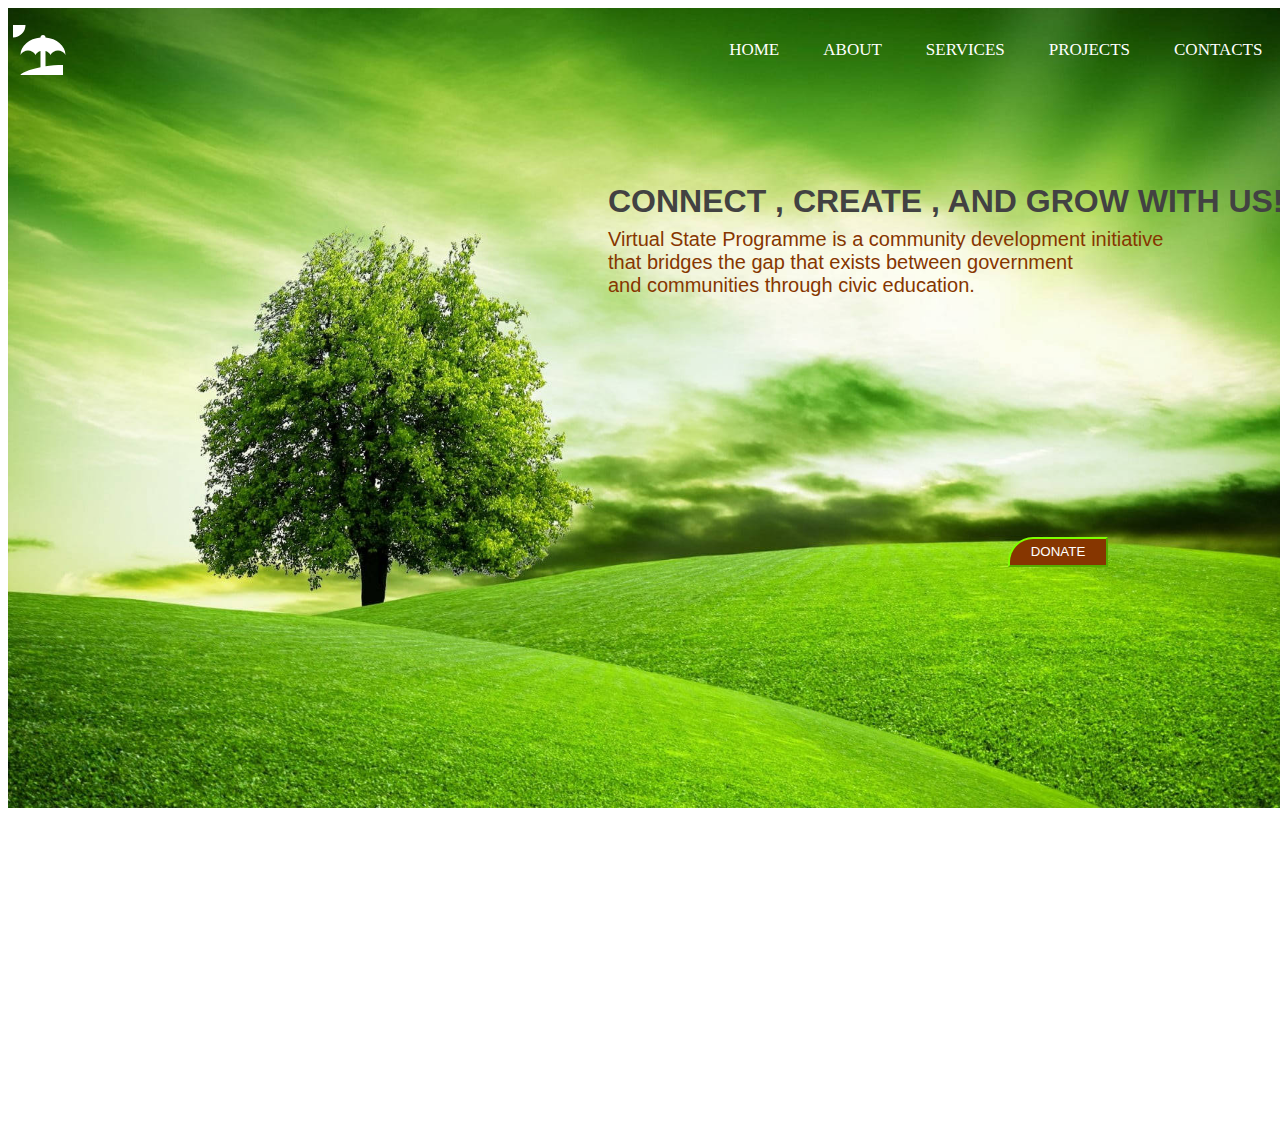
<file: HOME PAGE/index.html>
<!DOCTYPE html>
<html lang="en">
<head>
    <meta charset="UTF-8">
    <meta name="viewport" content="width=device-width, initial-scale=1.0">
    <link rel="stylesheet" href="./STYLE..css">
    <title>HOME PAGE</title>
</head>
<body>
  <div><img class="back" src="./back3.jpg">
    <nav>
        <span class="mdi--beach"></span>
        <ul>
            <li><a href="#">HOME</a></li>
            <li><a href="#">ABOUT</a></li>
            <li><a href="#">SERVICES</a></li>
            <li><a href="#">PROJECTS</a></li>
            <li><a href="#">CONTACTS</a></li>
          
        </ul>
    </nav>
    <h1 class="slogan"> CONNECT , CREATE , AND GROW WITH US!</h1> <br><br>
    <p class=parag1>Virtual State Programme is a community development initiative<br>
         that bridges the gap that exists between government<br> 
        and communities through civic education.</p>

        <button class="btn">DONATE </button>
        <p class="p2">Donate to Contribute</p>
</div>  
   
  
        <!-- <iframe width="680" height="383" src="https://www.youtube.com/embed/FQma1s4XpAE" title="Tree growth animation" frameborder="0" allow="accelerometer; autoplay; clipboard-write; encrypted-media; gyroscope; picture-in-picture; web-share" allowfullscreen></iframe> -->
</file>
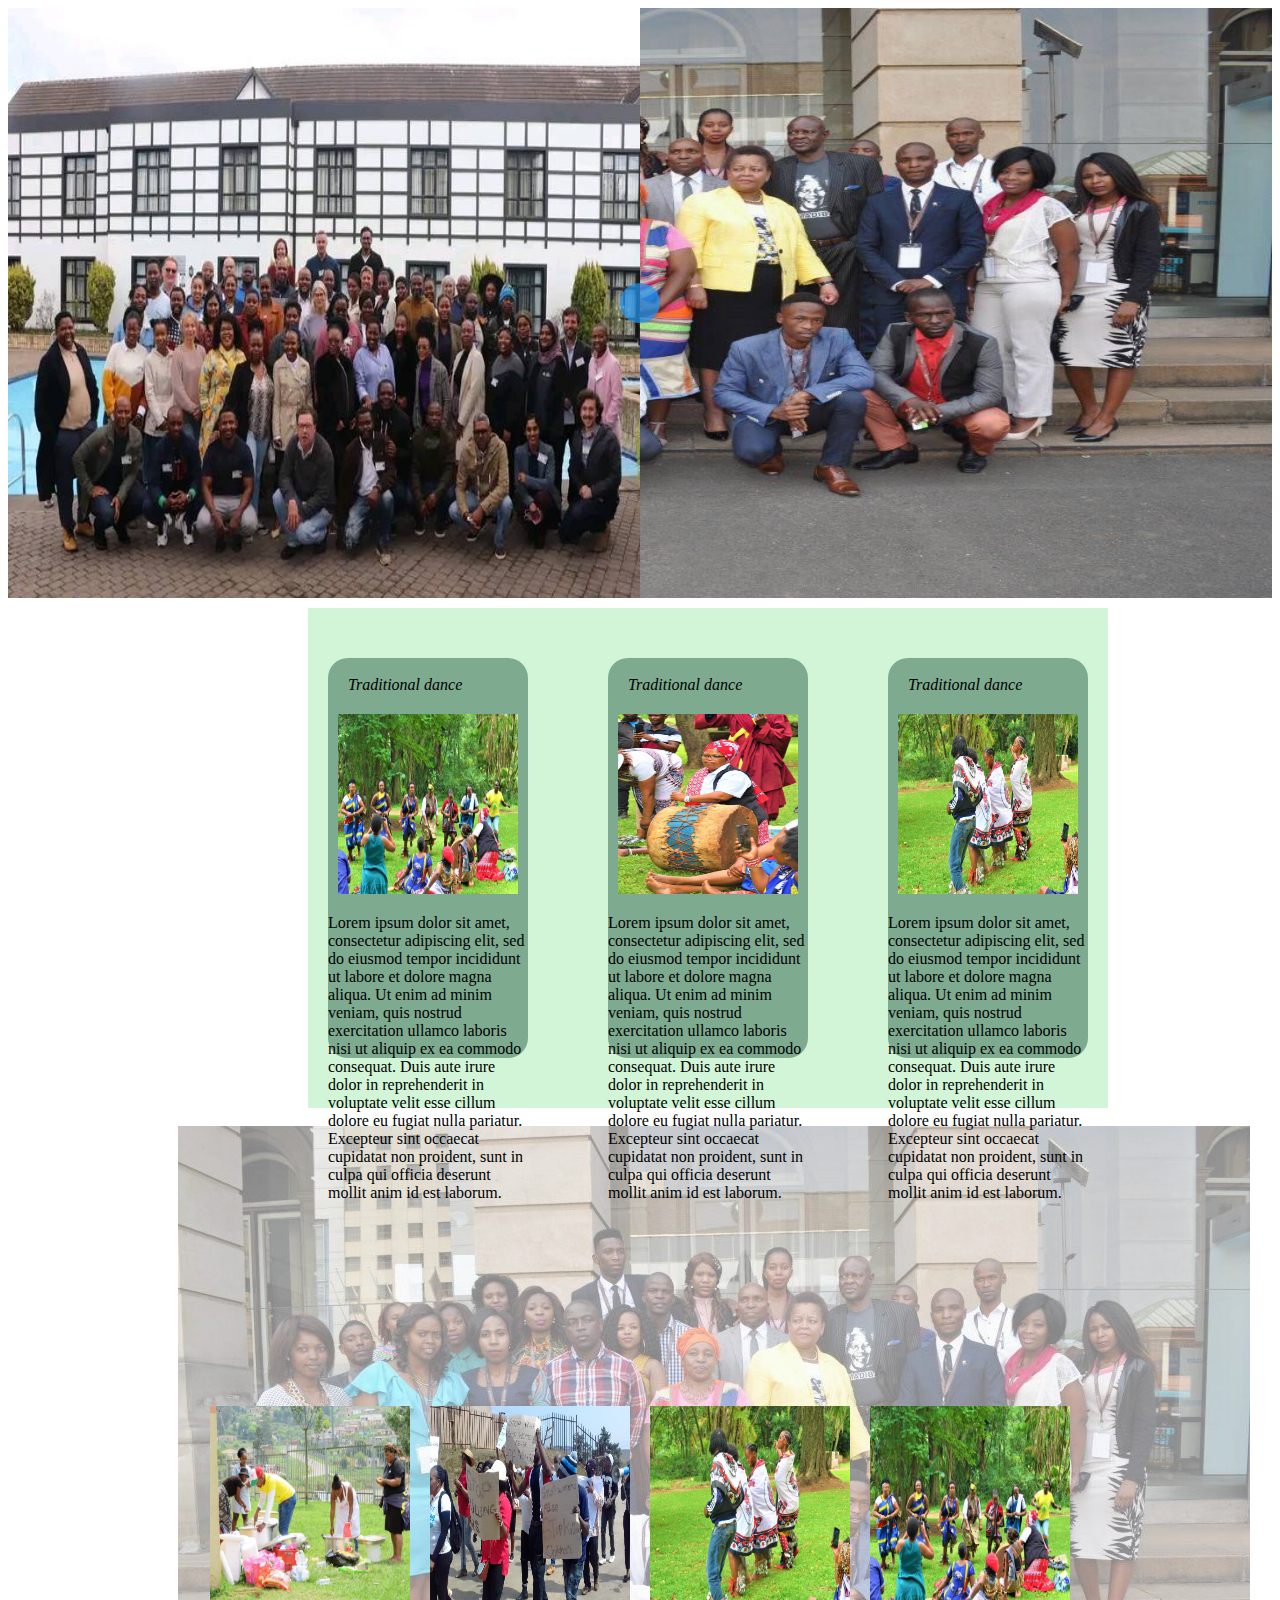
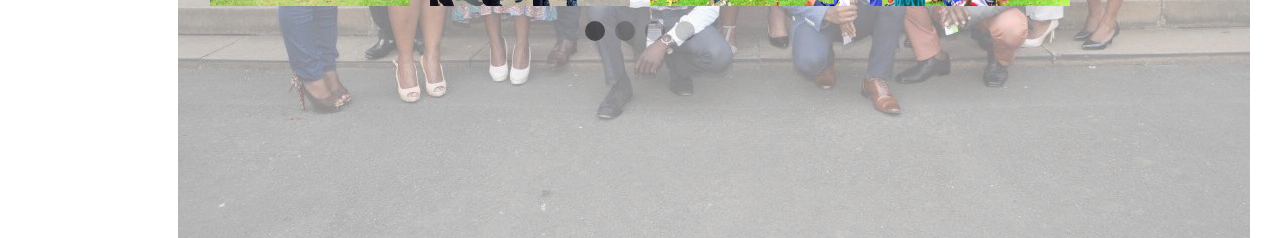
<file: res/Sports/index.html>
<!DOCTYPE html>
<html lang="en">
<head>
    <meta charset="UTF-8">
    <meta name="viewport" content="width=device-width, initial-scale=1.0">
    <link rel="stylesheet" href="style.css">
    <title>VIRTUAL STATES</title>
</head>
<body>

    <div class="img-comp-container">
        <div class="img-comp-img">
            <img src="../main.jpg" width="100%" height="590">
        </div>
        <div class="img-comp-img img-comp-overlay">
            <img src="../hilton.jpg" width="100%" height="590">
        </div>
    </div>

    <div class="slide">
        <div class="box1">
            <br>
            <i>Traditional dance</i>
            <br>
            <img class="img1" src="../sam1.jpg" alt="">
            <p>Lorem ipsum dolor sit amet, consectetur adipiscing elit, sed do eiusmod tempor incididunt ut labore et dolore magna aliqua. Ut enim ad minim veniam, quis nostrud exercitation ullamco laboris nisi ut aliquip ex ea commodo consequat. Duis aute irure dolor in reprehenderit in voluptate velit esse cillum dolore eu fugiat nulla pariatur. Excepteur sint occaecat cupidatat non proident, sunt in culpa qui officia deserunt mollit anim id est laborum.</p>
        </div>

        <div class="box1">
            <br>
            <i>Traditional dance</i>
            <br>
            <img class="img1" src="../sam2.jpg" alt="">
            <p>Lorem ipsum dolor sit amet, consectetur adipiscing elit, sed do eiusmod tempor incididunt ut labore et dolore magna aliqua. Ut enim ad minim veniam, quis nostrud exercitation ullamco laboris nisi ut aliquip ex ea commodo consequat. Duis aute irure dolor in reprehenderit in voluptate velit esse cillum dolore eu fugiat nulla pariatur. Excepteur sint occaecat cupidatat non proident, sunt in culpa qui officia deserunt mollit anim id est laborum.</p>
        </div>

        <div class="box1">
            <br>
            <i>Traditional dance</i>
            <br>
            <img class="img1" src="../sim3.jpg" alt="">
            <p>Lorem ipsum dolor sit amet, consectetur adipiscing elit, sed do eiusmod tempor incididunt ut labore et dolore magna aliqua. Ut enim ad minim veniam, quis nostrud exercitation ullamco laboris nisi ut aliquip ex ea commodo consequat. Duis aute irure dolor in reprehenderit in voluptate velit esse cillum dolore eu fugiat nulla pariatur. Excepteur sint occaecat cupidatat non proident, sunt in culpa qui officia deserunt mollit anim id est laborum.</p>
        </div>
    </div>
<br>
    <img class="staff" src="../main.jpg" alt="staff">

    <div class="display-area">
        <div class="cards-wrapper">
          
          <div class="card"><img src="../art1.jpg" width="200" height="200" alt=""></div>
          <div class="card"><img src="../art2.jpg" width="200" height="200" alt=""></div>  
          <div class="card"><img src="../art3.jpg" width="200" height="200" alt=""></div>
          <div class="card"><img src="../art4.jpg" width="200" height="200" alt=""></div>

          <div class="card"><img src="../art10.jpg" width="200" height="200" alt=""></div>
          <div class="card"><img src="../event3.jpg" width="200" height="200" alt=""></div>  
          <div class="card"><img src="../event.jpg" width="200" height="200" alt=""></div>
          <div class="card"><img src="../event2.jpg" width="200" height="200" alt=""></div>

          <div class="card"><img src="../sim3.jpg" width="200" height="200" alt=""></div>
          <div class="card"><img src="../sam1.jpg" width="200" height="200" alt=""></div>  
          <div class="card"><img src="../sam2.jpg" width="200" height="200" alt=""></div>
          <div class="card"><img src="../sam4.jpg" width="200" height="200" alt=""></div>
      
          <div class="card"><img src="../art5.jpg" width="200" height="200" alt=""></div>
          <div class="card"><img src="../art7.jpg" width="200" height="200" alt=""></div>  
          <div class="card"><img src="../art8.jpg" width="200" height="200" alt=""></div>
          <div class="card"><img src="../art9.jpg" width="200" height="200" alt=""></div>
        </div> 
    </div>
      
    <div class="dots-wrapper">
        <button class="dot active"></button>
        <button class="dot"></button>
        <button class="dot"></button>
        <button class="dot"></button>
    </div>
      
    <script src="script.js"></script>
    </body>

</html>
</file>
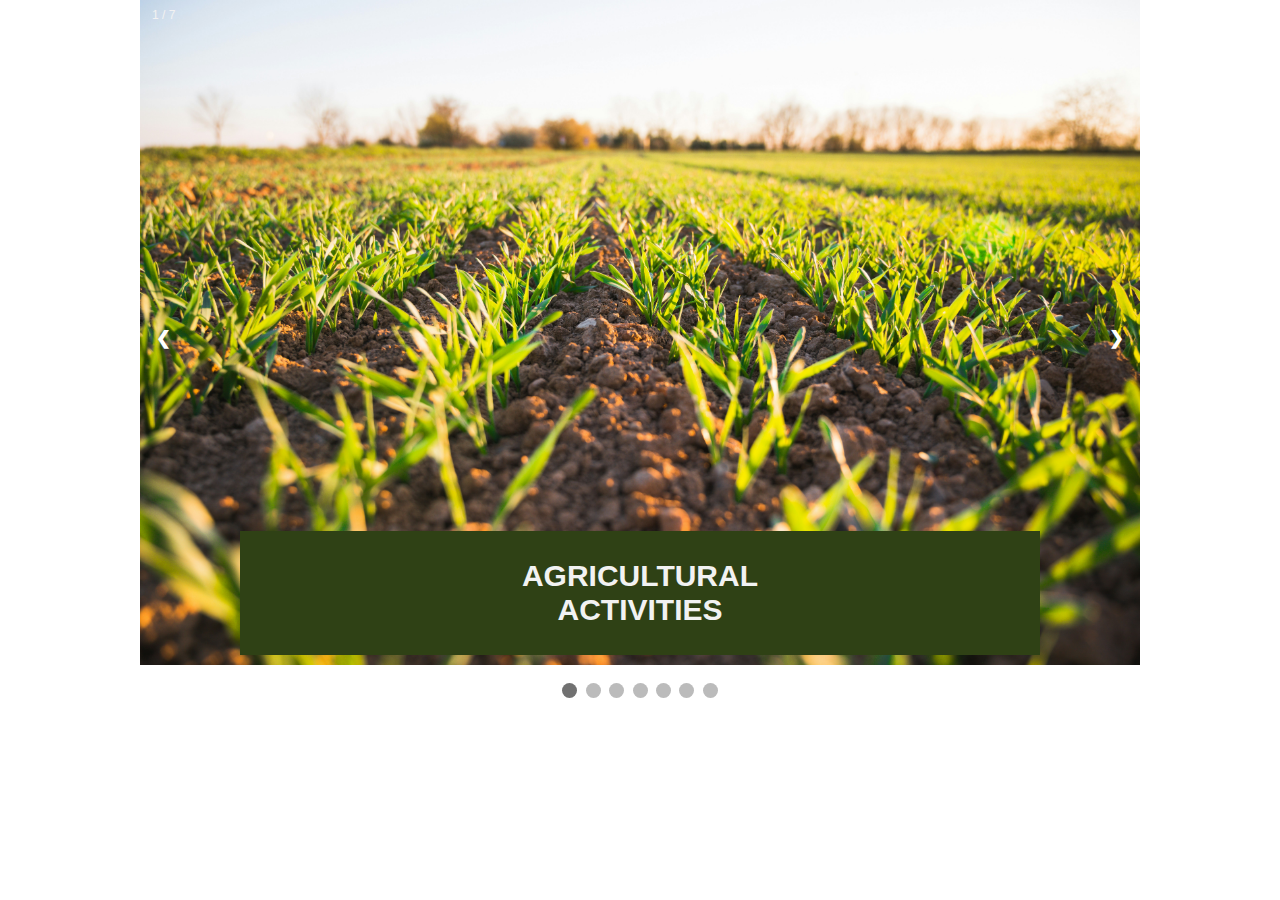
<file: Services/agric.html>
<!DOCTYPE html>
<html>
<head>
<meta name="viewport" content="width=device-width, initial-scale=1">
<link rel="stylesheet" href="agric.css">
</head>
<body>

<div class="slideshow-container">

<div class="mySlides fade">
  <div class="numbertext">1 / 7</div>
  <img src="./res/jan-kopriva-LTMaAwxanGk-unsplash.jpg" style="width:100%">
  <div class="text" ><h1>AGRICULTURAL<br>
ACTIVITIES</h1></div>
</div>

<div class="mySlides fade">
  <div class="numbertext">2 / 7</div>
  <img src="./res/TEA.jpg" style="height: 700px; width: 100%;">
  <div class="text">"A member of the NGO is teaching learners at a school about the importance of agriculture. He is sharing his knowledge and expertise with the next generation, in the hopes of inspiring them to learn more about this vital field. His passion and enthusiasm for agriculture is evident in his expression and body language, and the learners are eager to absorb his knowledge."</div>
</div>

<div class="mySlides fade">
    <div class="numbertext">3/ 7</div>
    <img src="./res/Cgarden.jpg" style="height: 700px; width: 100%;">
    <div class="text">The community members gather around the plants, admiring their vibrant colors and lush foliage. They look on in wonder and amazement, as if they cannot believe that something so beautiful could have come from a simple seed. The air is filled with excitement and anticipation, as the community members can't wait to see the fruits (or vegetables!) of their labor. They look to the future with hope and optimism, knowing that the harvest will provide them with nourishment and sustenance.</div>
  </div>

  <div class="mySlides fade">
    <div class="numbertext">4/ 7</div>
    <img src="./res/complantin.jpg" style="height: 700px; width: 100%;">
    <div class="text">As the members of the NGO work to plant the community garden, there is a feeling of togetherness and camaraderie in the air. They dig holes and place the seedlings with care, taking the time to ensure each plant has the best chance to grow. The sun shines down on their faces, and the soil is warm and inviting. They can feel the life and energy of the earth beneath their feet, and they know that this garden will be something special. This is a labor of love.</div>
  </div>

  <div class="mySlides fade">
    <div class="numbertext">5/ 7</div>
    <img src="./res/school tour.jpg" style="height: 700px; width: 100%;">
    <div class="text">"The learners are eagerly engaged in the agricultural activity, with smiles on their faces as they learn new skills. They are carefully tending to the plants, watering them and checking their health. Their hands are dirty and their clothes are a bit muddy, but they are having a great time learning about agriculture. With each passing moment, their knowledge and understanding of this important field grows. The learners are developing a lifelong appreciation for the importance of agriculture."</div>
  </div>

  <div class="mySlides fade">
    <div class="numbertext">6/ 7</div>
    <img src="./res/GB.jpg" style="height: 700px; width: 100%;">
    <div class="text1">"Thank you so much for spending time with us and learning about agriculture. We know that you have busy lives, and we appreciate you taking the time to join us in this important work. You have shown so much dedication and enthusiasm, and we are grateful for your help in creating this beautiful garden. You have truly made a difference in your community, and we are so proud of you. Your knowledge and experience will stay with you for the rest of your life, and we hope that you will always remember the joy of planting and growing your own food."</div>
  </div>

  <div class="mySlides fade">
    <div class="numbertext">7 / 7</div>
    <img src="./res/certification.jpg" style="height: 700px; width: 100%;">
    <div class="text">The participants are given their certificates of appreciation, the look of pride and joy on their faces is truly heartwarming. They beam as they read the words of gratitude and encouragement printed on the certificates, and they can't help but feel a sense of accomplishment and pride. They have learned so much and have become part of something special. The certificates are a tangible reminder of their hard work, and they will cherish them for years to come. They are no longer just participants; they are now part of a community of growers, united by a love of the earth and a desire to help others.</div>
  </div>


<a class="prev" onclick="plusSlides(-1)">❮</a>
<a class="next" onclick="plusSlides(1)">❯</a>

</div>
<br>

<div style="text-align:center">
  <span class="dot" onclick="currentSlide(1)"></span> 
  <span class="dot" onclick="currentSlide(2)"></span> 
  <span class="dot" onclick="currentSlide(3)"></span>
  <span class="dot" onclick="currentSlide(4)"></span> 
  <span class="dot" onclick="currentSlide(5)"></span> 
  <span class="dot" onclick="currentSlide(6)"></span>  
  <span class="dot" onclick="currentSlide(7)"></span>  
</div>


<script src="agric.js"></script>

</body>
</html>
</file>
<file: HOME PAGE/STYLE..css>
body{
    display: flex;
    justify-content: center;
    align-items: center;
    width: 100vw;
    

   

   
}

.back{
    width: 100vw;
    height: 800px;
   }

.main{
    width: 90%;
    height: 99.6vh;
    background-image: linear-gradient(rgba(12,3,51,0.3),rgba(12,3,51,0.3));
    position: relative;
    padding: 0 5%;
    display: flex;
    align-items: center;
    justify-content: center;
}

.mdi--beach {
    display: inline-block;
    width: 60px;
    height: 60px;
    background-repeat: no-repeat;
    background-size: 100% 100%;
    background-image: url("data:image/svg+xml,%3Csvg xmlns='http://www.w3.org/2000/svg' viewBox='0 0 24 24'%3E%3Cpath fill='white' d='M15 18.54c2.13-.33 4.5-.54 7-.54v4H5c0-.65 3.2-2.14 8-3.1v-6.5c-.84.25-1.55.81-2 1.55a3.495 3.495 0 0 0-6 0c.03-3.58 3.5-6.52 8-6.91V7a1 1 0 0 1 1-1a1 1 0 0 1 1 1v.04c4.5.39 7.96 3.33 8 6.91a3.495 3.495 0 0 0-6 0c-.45-.74-1.16-1.3-2-1.56zM7 2a5 5 0 0 1-5 5V2z'/%3E%3C/svg%3E");
  }

nav{
    width: 98%;
    position: absolute;
    top: 0;
    left: 0;
    padding: 20px 8px;
    display: flex;
    align-items: center;
    justify-content: space-between;
}

nav > ul > li{
    list-style: none;
    display: inline;
    margin-left: 40px;
}

nav > ul > li > a{
    text-decoration: none;
    color: rgb(255, 255, 255);
    font-size: 17px;
}
.slogan{
color:  rgb(66, 66, 66);
position: relative;
top: -650px;
left: 600px;
font-family: Arial, Helvetica, sans-serif;


}
.parag1{
    position: relative;
    top: -720px;
    left: 600px;
    font-size: 20px;
    font-family:Arial, Helvetica, sans-serif;
    color:rgb(134, 54, 0) ;
}

.btn{
    width: 100px;
    height: 30px;
    position: relative;
    top: -500px;
    left: 1000px;
    cursor: pointer;
    background-color: rgb(134, 54, 0);
    color: white;
    border-top-left-radius: 25px;
    border-color: chartreuse;
    


}
.btn:hover{
   background-color: white;
    color:green;
    border-color: rgb(134, 54, 0);
}
.p2{
    color: white;
}
</file>
<file: res/Sports/style.css>
.nav{
    display: flex;
    align-items: center;
    justify-content: space-between;
    width: 100%;
    background-color: bisque;
    margin: 0;
    padding: 0;
}

.tool >ul{
    list-style-type: none;
    top: 0;
    margin-left: 20px;
    padding: 0;
    display: inline-block;
}

.tool li a{
    text-decoration: none;
    font-size: large;
    color: white;
}

.don >ul{
    list-style-type: none;
    margin-right: 20px;
}

.don li a{
    text-decoration: none;
    font-size: large;
    color: white;
}

* {box-sizing: border-box;}
    
.img-comp-container {
    position: relative;
    height: 500px; /*should be the same height as the images*/
}
    
.img-comp-img {
    position: absolute;
    width: 100%;
    height: auto;
    overflow:hidden;
}
    
.img-comp-img img {
    display:block;
    vertical-align:middle;
}
    
.img-comp-slider {
    position: absolute;
    z-index:9;
    cursor: ew-resize;
    /*set the appearance of the slider:*/
    width: 40px;
    height: 40px;
    background-color: #2196F3;
    opacity: 0.7;
    border-radius: 50%;
}

.slide{
    width: 800px;
    height: 500px;
    background-color: #d1f5d6;
    margin-left: 300px;
    margin-top: 100px;
    display: flex;
    align-items: center;
    justify-content: space-between;
}

.box1{
    background-color: rgb(126, 170, 144);
    width: 200px;
    height: 400px;
    border-radius: 20px;
    margin: 20px;
}

.img1{
    width: 180px;
    height: 180px;
    margin-left: 10px;
    margin-top: 20px;
}

i{
    margin-left: 20px;
}

.staff{
    position: absolute;
    z-index: -1;
    opacity: 0.5;
    margin-left: 170px;
}

.card {
    height: 200px;
    background-color: rgba(0, 0, 0, 0.4);
    color: white;
    font-size: 40px;
    margin: 10px;
    flex: 200px 0 0;
  }
  .cards img {
      width: 100%;
      object-fit: cover;
  }
  .cards-wrapper {
    display: flex;
    align-items: center;
    justify-content: center;
    transition: ease 0.5s;
  }
  .display-area {
    width: 880px;
  /*   border: 1px solid black; */
    overflow-x: hidden;
    margin: auto;
    margin-top: 270px;
  }
  
  .dots-wrapper {
    display: flex;
    justify-content: center;
    margin: auto;
  }
  
  .dot {
    border: none;
    background: rgba(0, 0, 0, 0.2);
    width: 20px;
    height: 20px;
    margin: 5px;
    border-radius: 50%;
    outline: none;
  }
  .dot:hover {
    background: rgba(0, 0, 0, 0.3);
  }
  .dot.active {
    background: rgba(0, 0, 0, 0.5);
  }
</file>
<file: Services/agric.css>
* {box-sizing: border-box}
body {font-family: Verdana, sans-serif; margin:0}
.mySlides {display: none}
img {vertical-align: middle;
     
}


.slideshow-container {
  max-width: 1000px;
  position: relative;
  margin: auto;
}


.prev, .next {
  cursor: pointer;
  position: absolute;
  top: 50%;
  width: auto;
  padding: 16px;
  margin-top: -22px;
  color: white;
  font-weight: bold;
  font-size: 18px;
  transition: 0.6s ease;
  border-radius: 0 3px 3px 0;
  user-select: none;
}


.next {
  right: 0;
  border-radius: 3px 0 0 3px;
}


.prev:hover, .next:hover {
  background-color: rgba(0,0,0,0.8);
}


.text {
  color: #f2f2f2;
  font-size: 15px;
  padding: 8px 12px;
  position: absolute;
  bottom: 10px;
  width: 80%;
  text-align: center;
  margin-left: 100px;
  background-color: rgb(47, 65, 21);


}

.text1 {
    color: #f2f2f2;
    font-size: 15px;
    padding: 8px 12px;
    position: absolute;
    bottom: 500px;
    width: 80%;
    text-align: center;
    margin-left: 100px;
    background-color: rgb(47, 65, 21);
  
  }



.numbertext {
  color: #f2f2f2;
  font-size: 12px;
  padding: 8px 12px;
  position: absolute;
  top: 0;
}


.dot {
  cursor: pointer;
  height: 15px;
  width: 15px;
  margin: 0 2px;
  background-color: #bbb;
  border-radius: 50%;
  display: inline-block;
  transition: background-color 0.6s ease;
}

.active, .dot:hover {
  background-color: #717171;
}


.fade {
  animation-name: fade;
  animation-duration: 1.5s;
}

@keyframes fade {
  from {opacity: .4} 
  to {opacity: 1}
}


@media only screen and (max-width: 300px) {
  .prev, .next,.text {font-size: 11px}
}
</file>
